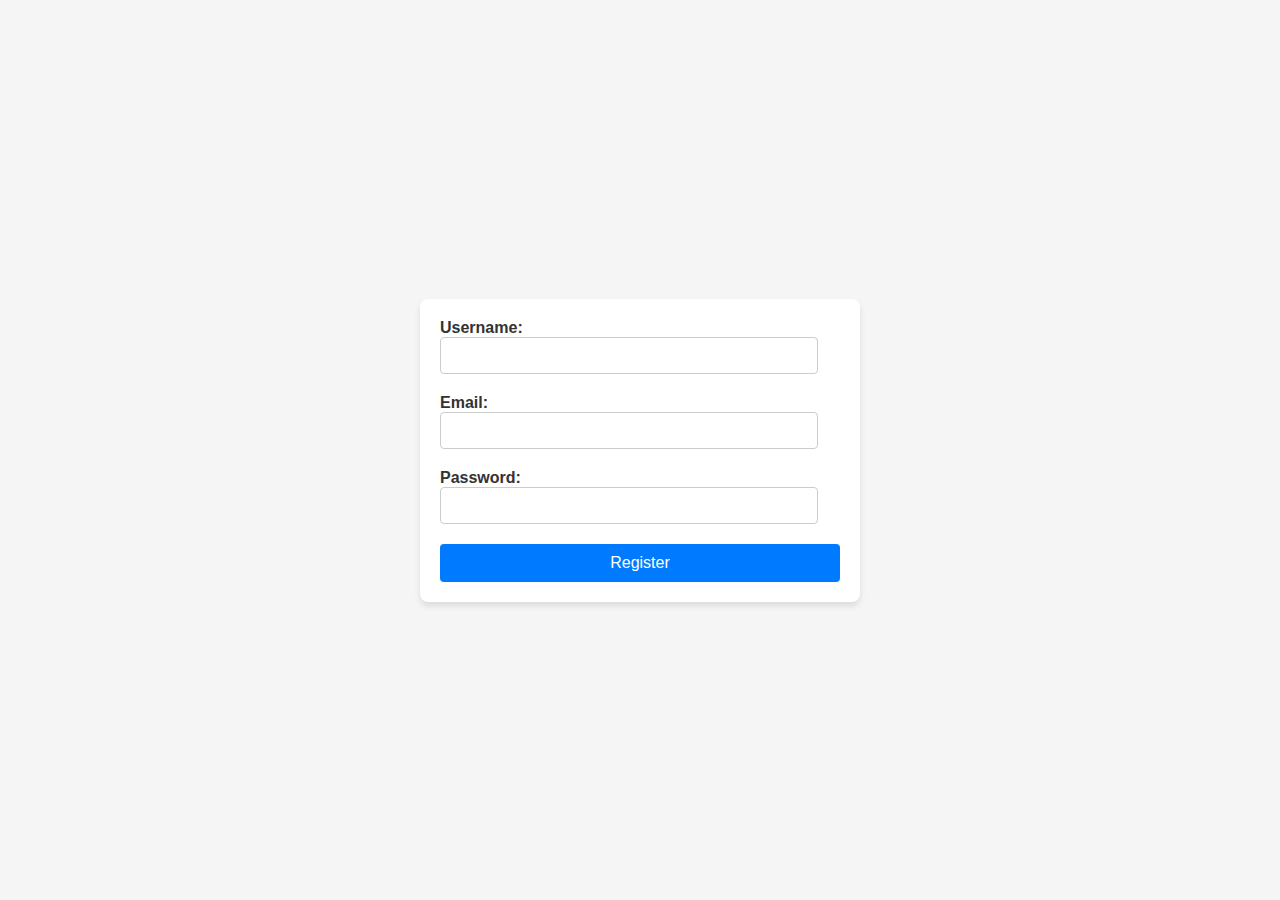
<file: index.html>
<!DOCTYPE html>
<html lang="en">

<head>
    <meta charset="UTF-8">
    <title>User Registration Form</title>
    <link rel="stylesheet" href="style.css">
</head>

<body>
    <form id="registration-form">
        <label for="username">Username:</label>
        <input type="text" id="username" required>

        <label for="email">Email:</label>
        <input type="email" id="email" required>

        <label for="password">Password:</label>
        <input type="password" id="password" required>

        <button type="submit">Register</button>
        <div id="form-feedback">feedback</div>
    </form>
    <script src="script.js"></script>
</body>

</html>
</file>
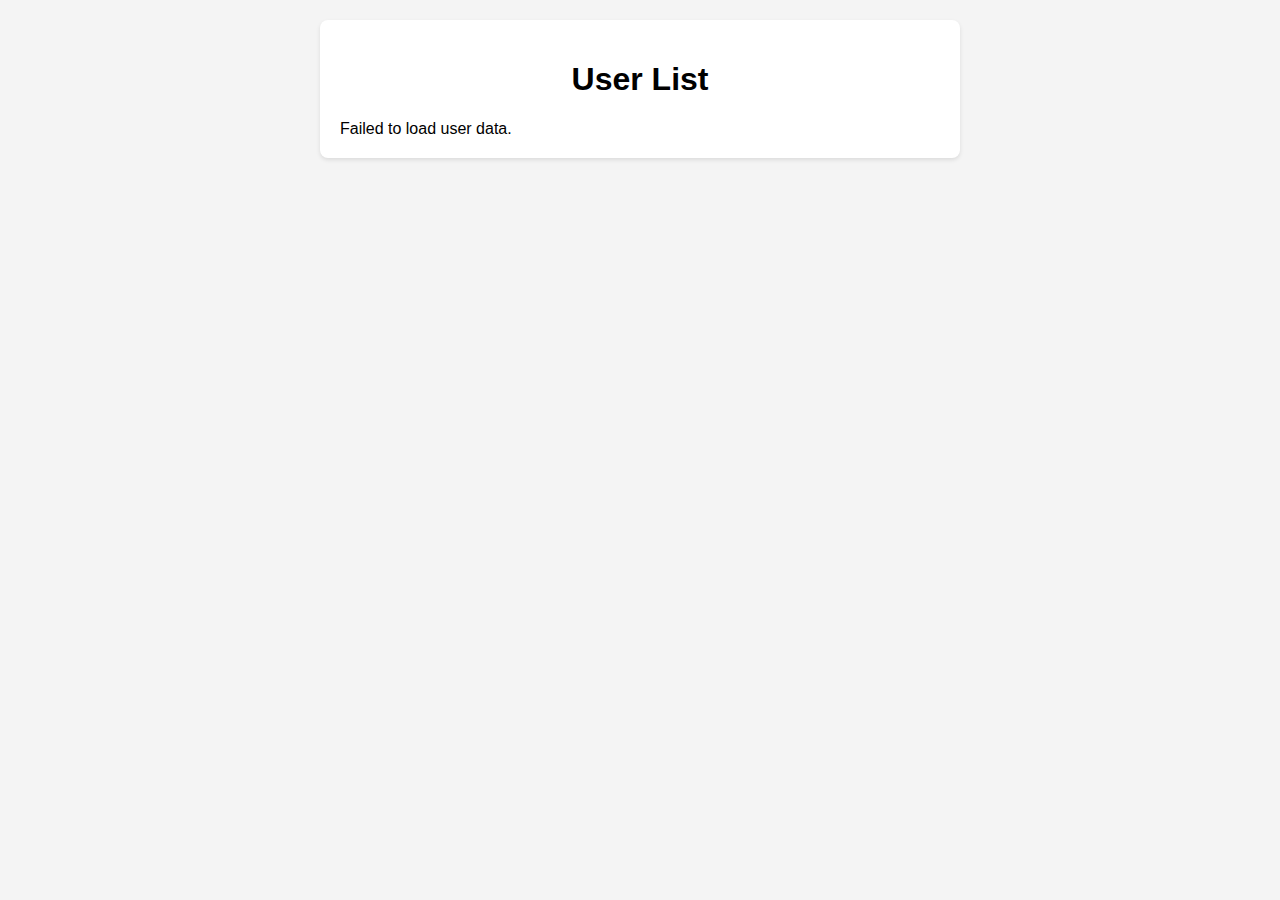
<file: fetch-data.html>
<!DOCTYPE html>
<html lang="en">

<head>
    <meta charset="UTF-8">
    <title>User Data Display</title>
    <link rel="stylesheet" href="fetch-data.css">
</head>

<body>
    <div id="content">
        <h1>User List</h1>
        <div id="api-data">Loading user data...</div>
    </div>
    <script defer src="fetch-data.js"></script>
</body>

</html>
</file>
<file: style.css>
body {
	font-family: 'Arial', sans-serif;
	display: flex;
	justify-content: center;
	align-items: center;
	height: 100vh;
	background-color: #f5f5f5;
	margin: 0;
}

form {
	background: #ffffff;
	padding: 20px;
	border-radius: 8px;
	box-shadow: 0 4px 6px rgba(0, 0, 0, 0.1);
	width: 100%;
	max-width: 400px;
}

label {
	margin-bottom: 5px;
	font-weight: bold;
	color: #333;
}

input {
	padding: 10px;
	margin-bottom: 20px;
	border: 1px solid #ccc;
	border-radius: 4px;
	width: calc(
		100% - 22px
	); /* Adjust width to account for padding and border */
	box-sizing: border-box; /* Include padding and border in element's total width and height */
}

button {
	background-color: #007bff;
	color: white;
	padding: 10px 15px;
	border: none;
	border-radius: 4px;
	font-size: 16px;
	cursor: pointer;
	width: 100%;
	box-sizing: border-box;
	transition: background-color 0.3s ease;
}

button:hover {
	background-color: #0056b3;
}

#form-feedback {
	margin-top: 10px;
	padding: 10px;
	color: #d8000c;
	background-color: #ffbaba;
	border-radius: 4px;
	display: none; /* Initially hide the feedback div */
}
</file>
<file: fetch-data.css>
body {
	font-family: Arial, sans-serif;
	margin: 0;
	padding: 20px;
	background-color: #f4f4f4;
}

#content {
	max-width: 600px;
	margin: auto;
	background: white;
	padding: 20px;
	border-radius: 8px;
	box-shadow: 0 2px 4px rgba(0, 0, 0, 0.1);
}

h1 {
	text-align: center;
}

ul {
	list-style: none;
	padding: 0;
}

li {
	background-color: #eee;
	margin: 8px 0;
	padding: 10px;
	border-radius: 4px;
}
</file>
